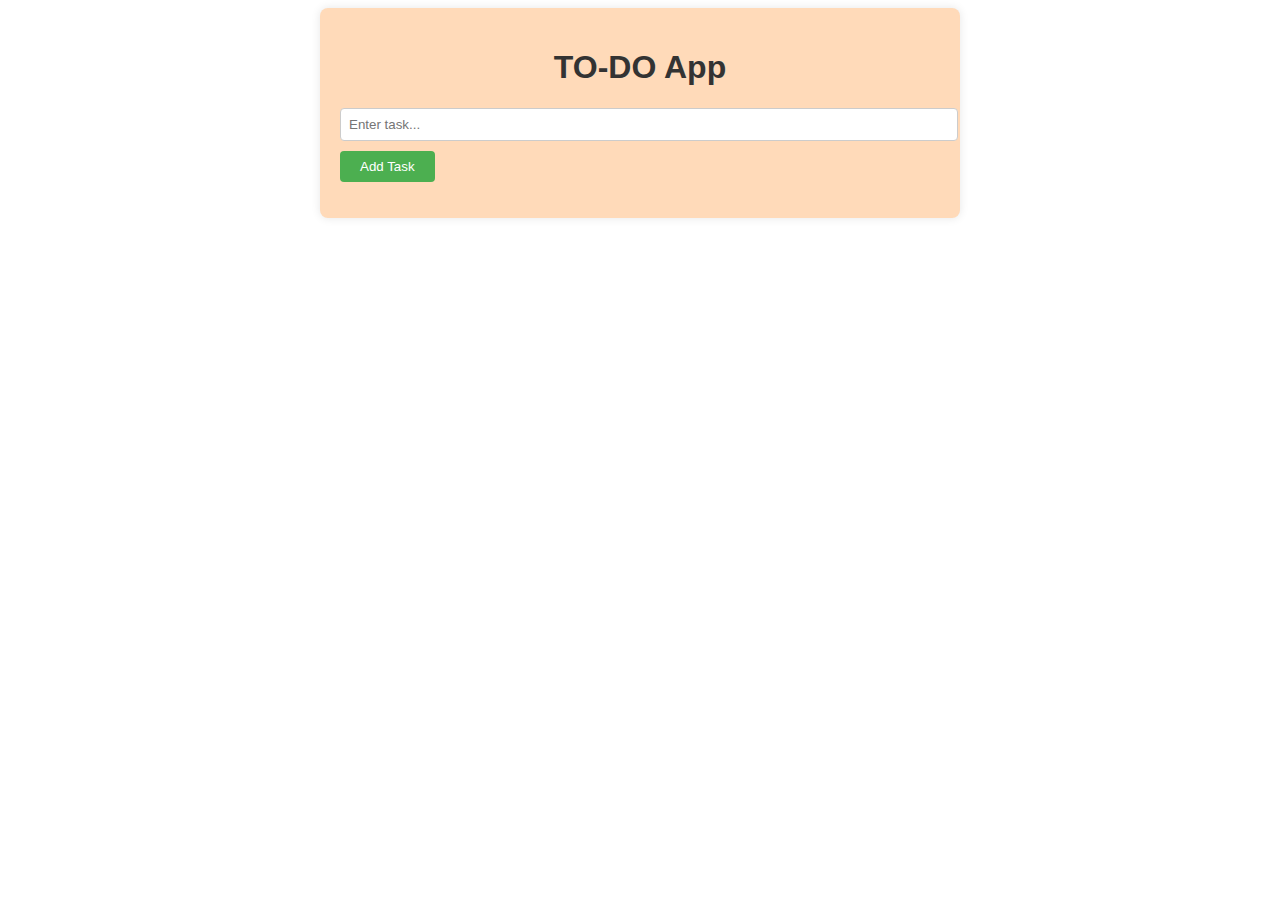
<file: full code project.html>
<!DOCTYPE html>
<html lang="en">
<head>
    <meta charset="UTF-8">
    <meta name="viewport" content="width=device-width, initial-scale=1.0">
    <title>TO-DO APP</title>
    <style>
        body {
            font-family: Arial, sans-serif;
        }

        .container {
            max-width: 600px;
            margin: 0 auto;
            padding: 20px;
            background-color: #FFDAB9;
            border-radius: 8px;
            box-shadow: 0 0 10px rgba(0, 0, 0, 0.1);
        }

        h1 {
            text-align: center;
            color: #333;
        }

        input[type="text"] {
            width: 100%;
            padding: 8px;
            margin-bottom: 10px;
            border: 1px solid #ccc;
            border-radius: 4px;
        }

        button {
            padding: 8px 20px;
            background-color: #4caf50;
            color: white;
            border: none;
            border-radius: 4px;
            cursor: pointer;
        }

        button:hover {
            background-color: #45a049;
        }

        ul {
            list-style-type: arial;
            padding: 0;
        }

        li {
            margin-bottom: 10px;
            display: flex;
            align-items: center;
        }

        .task-text {
            flex-grow: 1;
        }

        .completed {
            text-decoration: line-through;
            opacity: 0.5;
        }

        .priority {
            margin-right: 10px;
        }
    </style>
</head>
<body>
    <div class="container">
        <h1>TO-DO App</h1>
        <input type="text" id="taskInput" placeholder="Enter task...">
        <button onclick="addTask()">Add Task</button>
        <ul id="taskList"></ul>
    </div>

    <script>
        const taskInput = document.getElementById('taskInput');
        const taskList = document.getElementById('taskList');

        function addTask() {
            const taskText = taskInput.value.trim();
            if (taskText !== '') {
                const li = document.createElement('li');
                li.innerHTML = `
                    <span class="priority">⭐</span>
                    <span class="task-text">${taskText}</span>
                    <button onclick="toggleTaskStatus(event)">Complete</button>
                    <button onclick="editTask(event)">Edit</button>
                    <button onclick="deleteTask(event)">Delete</button>
                `;
                taskList.appendChild(li);
                taskInput.value = '';
                saveTasks();
            }
        }

        function toggleTaskStatus(event) {
            const task = event.target.parentNode;
            task.classList.toggle('completed');
            saveTasks();
        }

        function editTask(event) {
            const task = event.target.parentNode;
            const taskText = task.querySelector('.task-text').textContent;
            const newText = prompt('Edit Task:', taskText);
            if (newText !== null) {
                task.querySelector('.task-text').textContent = newText;
                saveTasks();
            }
        }

        function deleteTask(event) {
            const task = event.target.parentNode;
            task.remove();
            saveTasks();
        }

        function saveTasks() {
            const tasks = [];
            taskList.querySelectorAll('li').forEach(task => {
                tasks.push({
                    text: task.querySelector('.task-text').textContent,
                    completed: task.classList.contains('completed')
                });
            });
            localStorage.setItem('tasks', JSON.stringify(tasks));
        }

        function loadTasks() {
            const tasks = JSON.parse(localStorage.getItem('tasks'));
            if (tasks) {
                tasks.forEach(task => {
                    const li = document.createElement('li');
                    li.innerHTML = `
                        <span class="priority">⭐</span>
                        <span class="task-text">${task.text}</span>
                        <button onclick="toggleTaskStatus(event)">Complete</button>
                        <button onclick="editTask(event)">Edit</button>
                        <button onclick="deleteTask(event)">Delete</button>
                    `;
                    if (task.completed) {
                        li.classList.add('completed');
                    }
                    taskList.appendChild(li);
                });
            }
        }

        loadTasks();
    </script>
</body>
</html>
</file>
